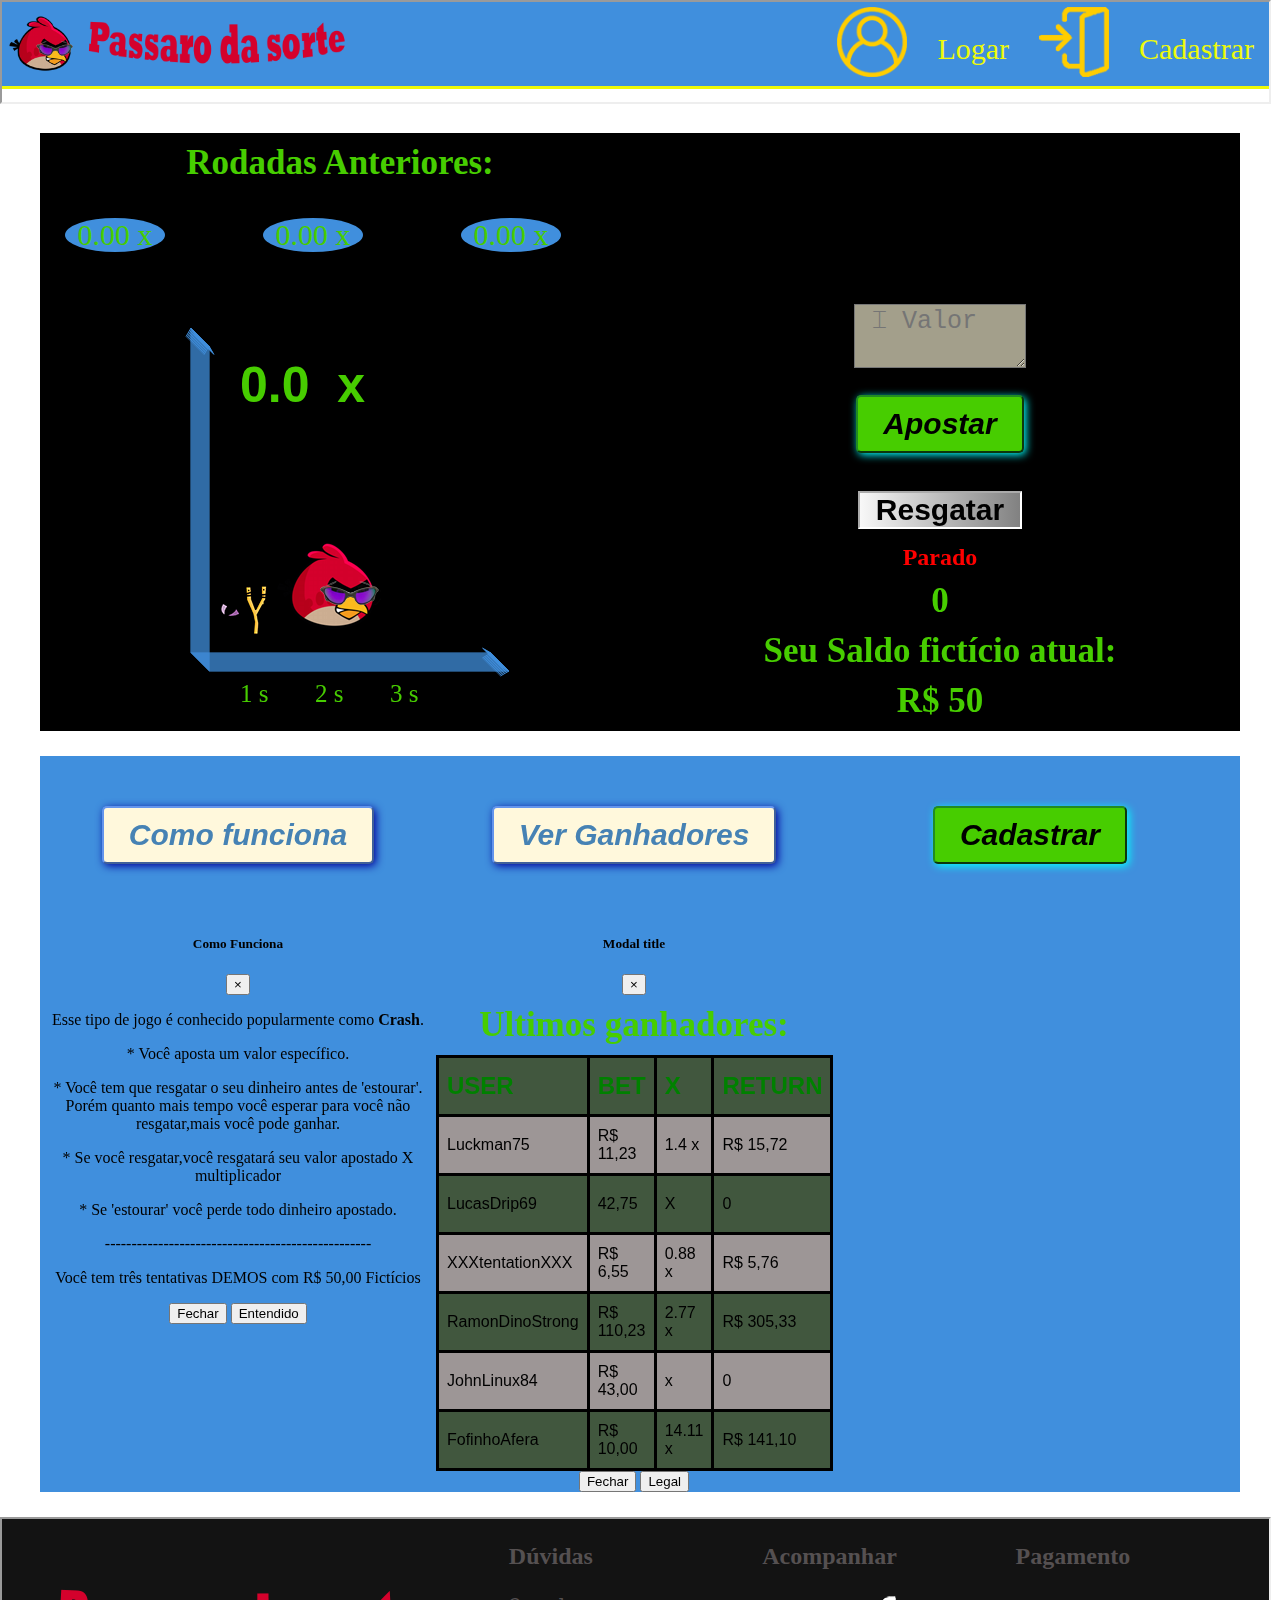
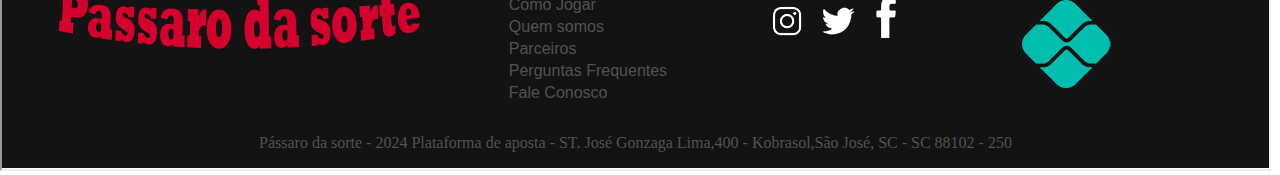
<file: index.html>
<!DOCTYPE html>
<html lang="pt-br">

<head>
    <meta charset="UTF-8">
    <meta name="viewport" content="width=device-width, initial-scale=1.0">

    <title>Passarinho da sorte</title>
    <link rel="icon" type="image/x-icon" href="img/logoPassaro.ico">

    <link rel="stylesheet" href="https://stackpath.bootstrapcdn.com/bootstrap/4.1.3/css/bootstrap.min.css"
        integrity="sha384-MCw98/SFnGE8fJT3GXwEOngsV7Zt27NXFoaoApmYm81iuXoPkFOJwJ8ERdknLPMO" crossorigin="anonymous">
    <link rel="stylesheet" type="text/css" href="style.css" media="screen" />
    <script src="https://code.jquery.com/jquery-3.2.1.slim.min.js"
        integrity="sha384-KJ3o2DKtIkvYIK3UENzmM7KCkRr/rE9/Qpg6aAZGJwFDMVNA/GpGFF93hXpG5KkN"
        crossorigin="anonymous"></script>
    <script src="https://cdn.jsdelivr.net/npm/popper.js@1.12.9/dist/umd/popper.min.js"
        integrity="sha384-ApNbgh9B+Y1QKtv3Rn7W3mgPxhU9K/ScQsAP7hUibX39j7fakFPskvXusvfa0b4Q"
        crossorigin="anonymous"></script>
    <script src="https://cdn.jsdelivr.net/npm/bootstrap@4.0.0/dist/js/bootstrap.min.js"
        integrity="sha384-JZR6Spejh4U02d8jOt6vLEHfe/JQGiRRSQQxSfFWpi1MquVdAyjUar5+76PVCmYl"
        crossorigin="anonymous"></script>
</head>

<body>

    <iframe src="header.html" style="height: 100px;
        width: 99%;"></iframe>
    <section>
        <article>
            <h1>Rodadas Anteriores:</h1>
            <div class="anteriores">
                <p id="mult1">0.00 x</p>
                <p id="mult2">0.00 x</p>
                <p id="mult3">0.00 x</p>
            </div>

            <img src="img/estilingue.png" style="display: none;">
            <img src="img/frames/frame0.png" style="display: none;">
            <img src="img/frames/frame1.png" style="display: none;">
            <img src="img/frames/frame2.png" style="display: none;">
            <img src="img/frames/frame3.png" style="display: none;">
            <img src="img/frames/frame4.png" style="display: none;">
            <img src="img/frames/frame5.png" style="display: none;">
            <img src="img/frames/frame6.png" style="display: none;">
            <img src="img/frames/frame7.png" style="display: none;">
            <img src="img/frames/frame8.png" style="display: none;">
            <img src="img/frames/frame9.png" style="display: none;">
            <img src="img/frames/frame10.png" style="display: none;">
            <img src="img/frames/frame11.png" style="display: none;">
            <img src="img/frames/frame12.png" style="display: none;">
            <img src="img/explosion.png" style="display: none;">


            <canvas id="myCanvas" width="500px" height="450px">

            </canvas>

        </article>
        <article style="margin-block-start: auto;">
            <textarea placeholder=" ⌶ Valor" rows="2" cols="10" id="inValor" required type="number"></textarea>
            <br> <br>
            <button type="button" class="btnVerde" id="apostar">Apostar</button>
            <br> <br>
            <button type="button" class="btnCinza" id="resgatar">Resgatar</button>
            <h2 id="statusDinheiro">Parado</h2>
            <h1 id="valorGanhado">0</h1>
            <h1>Seu Saldo fictício atual:</h1>
            <h1 id="inSaldo">R$ 50</h1>

        </article>
    </section>

    <section class="aposta">
        <div>

            <button type="button" class="btnMeio" id="comoFunciona" data-toggle="modal" data-target="#comoJogar">Como
                funciona</button>

            <div class="modal fade" id="comoJogar" tabindex="-1" role="dialog" aria-labelledby="comoJogarLabel"
                aria-hidden="true">
                <div class="modal-dialog" role="document">
                    <div class="modal-content">
                        <div class="modal-header">
                            <h5 class="modal-title" id="comoJogarLabel">Como Funciona</h5>
                            <button type="button" class="close" data-dismiss="modal" aria-label="Close">
                                <span aria-hidden="true">&times;</span>
                            </button>
                        </div>
                        <div class="modal-body">
                            <p>Esse tipo de jogo é conhecido popularmente como <b>Crash</b>.</p>
                            <p>* Você aposta um valor específico.</p>
                            <p>* Você tem que resgatar o seu dinheiro antes de 'estourar'.
                                Porém quanto mais tempo você esperar para você não resgatar,mais você pode ganhar.
                            </p>

                            <p>* Se você resgatar,você resgatará seu valor apostado X multiplicador</p>
                            <p>* Se 'estourar' você perde todo dinheiro apostado.</p>
                            <p>--------------------------------------------------</p>
                            <p>Você tem três tentativas DEMOS com R$ 50,00 Fictícios</p>
                        </div>
                        <div class="modal-footer">
                            <button type="button" class="btn btn-secondary" data-dismiss="modal">Fechar</button>
                            <button type="button" class="btn btn-primary" data-dismiss="modal">Entendido</button>
                        </div>
                    </div>
                </div>
            </div>
        </div>
        <div>
            <button type="button" class="btnMeio" id="comoFunciona" data-toggle="modal" data-target="#modalGanhadores">Ver Ganhadores</button>
           

            <!-- Modal -->
            <div class="modal fade" id="modalGanhadores" tabindex="-1" role="dialog" aria-labelledby="modalGanhadoreslLabel"
                aria-hidden="true">
                <div class="modal-dialog" role="document">
                    <div class="modal-content">
                        <div class="modal-header">
                            <h5 class="modal-title" id="modalGanhadoresLabel">Modal title</h5>
                            <button type="button" class="close" data-dismiss="modal" aria-label="Close">
                                <span aria-hidden="true">&times;</span>
                            </button>
                        </div>
                        <div class="modal-body">
                            <h1 >Ultimos ganhadores:</h1>
                            <table >
                                <tr class="tituloTabela" >
                                    <th s>USER</th>
                                    <th>BET</th>
                                    <th>X</th>
                                    <th>RETURN</th>
                                </tr>
                                <tr>
                                    <td>Luckman75</td>
                                    <td>R$ 11,23</td>
                                    <td>1.4 x</td>
                                    <td>R$ 15,72</td>
                                </tr>
                                <tr>
                                    <td>LucasDrip69</td>
                                    <td>42,75</td>
                                    <td>X</td>
                                    <td>0</td>
                                </tr>
                                <tr>
                                    <td>XXXtentationXXX</td>
                                    <td>R$ 6,55</td>
                                    <td>0.88 x</td>
                                    <td>R$ 5,76</td>
                                </tr>
                                <tr>
                                    <td>RamonDinoStrong</td>
                                    <td>R$ 110,23</td>
                                    <td>2.77 x</td>
                                    <td>R$ 305,33</td>
                                </tr>
                                <tr>
                                    <td>JohnLinux84</td>
                                    <td>R$ 43,00</td>
                                    <td>x</td>
                                    <td>0</td>
                                </tr>
                                <tr>
                                    <td>FofinhoAfera</td>
                                    <td>R$ 10,00</td>
                                    <td>14.11 x</td>
                                    <td>R$ 141,10</td>
                                </tr>
                            </table>
                        </div>
                        <div class="modal-footer">
                            <button type="button" class="btn btn-secondary" data-dismiss="modal">Fechar</button>
                            <button type="button" class="btn btn-primary" data-dismiss="modal">Legal</button>
                        </div>
                    </div>
                </div>
            </div>

          

        </div>
        <div>
            <a href="registro.html"><button type="button" class="btnVerde" id="cadastrar">Cadastrar</button></a>
        </div>
    </section>

    <iframe src="footer.html" style="height: 250px;
        width: 99%;">
    </iframe>

    <script src="js/main.js"></script>
    <script src="js/canvas.js"></script>
</body>


</html>
</file>
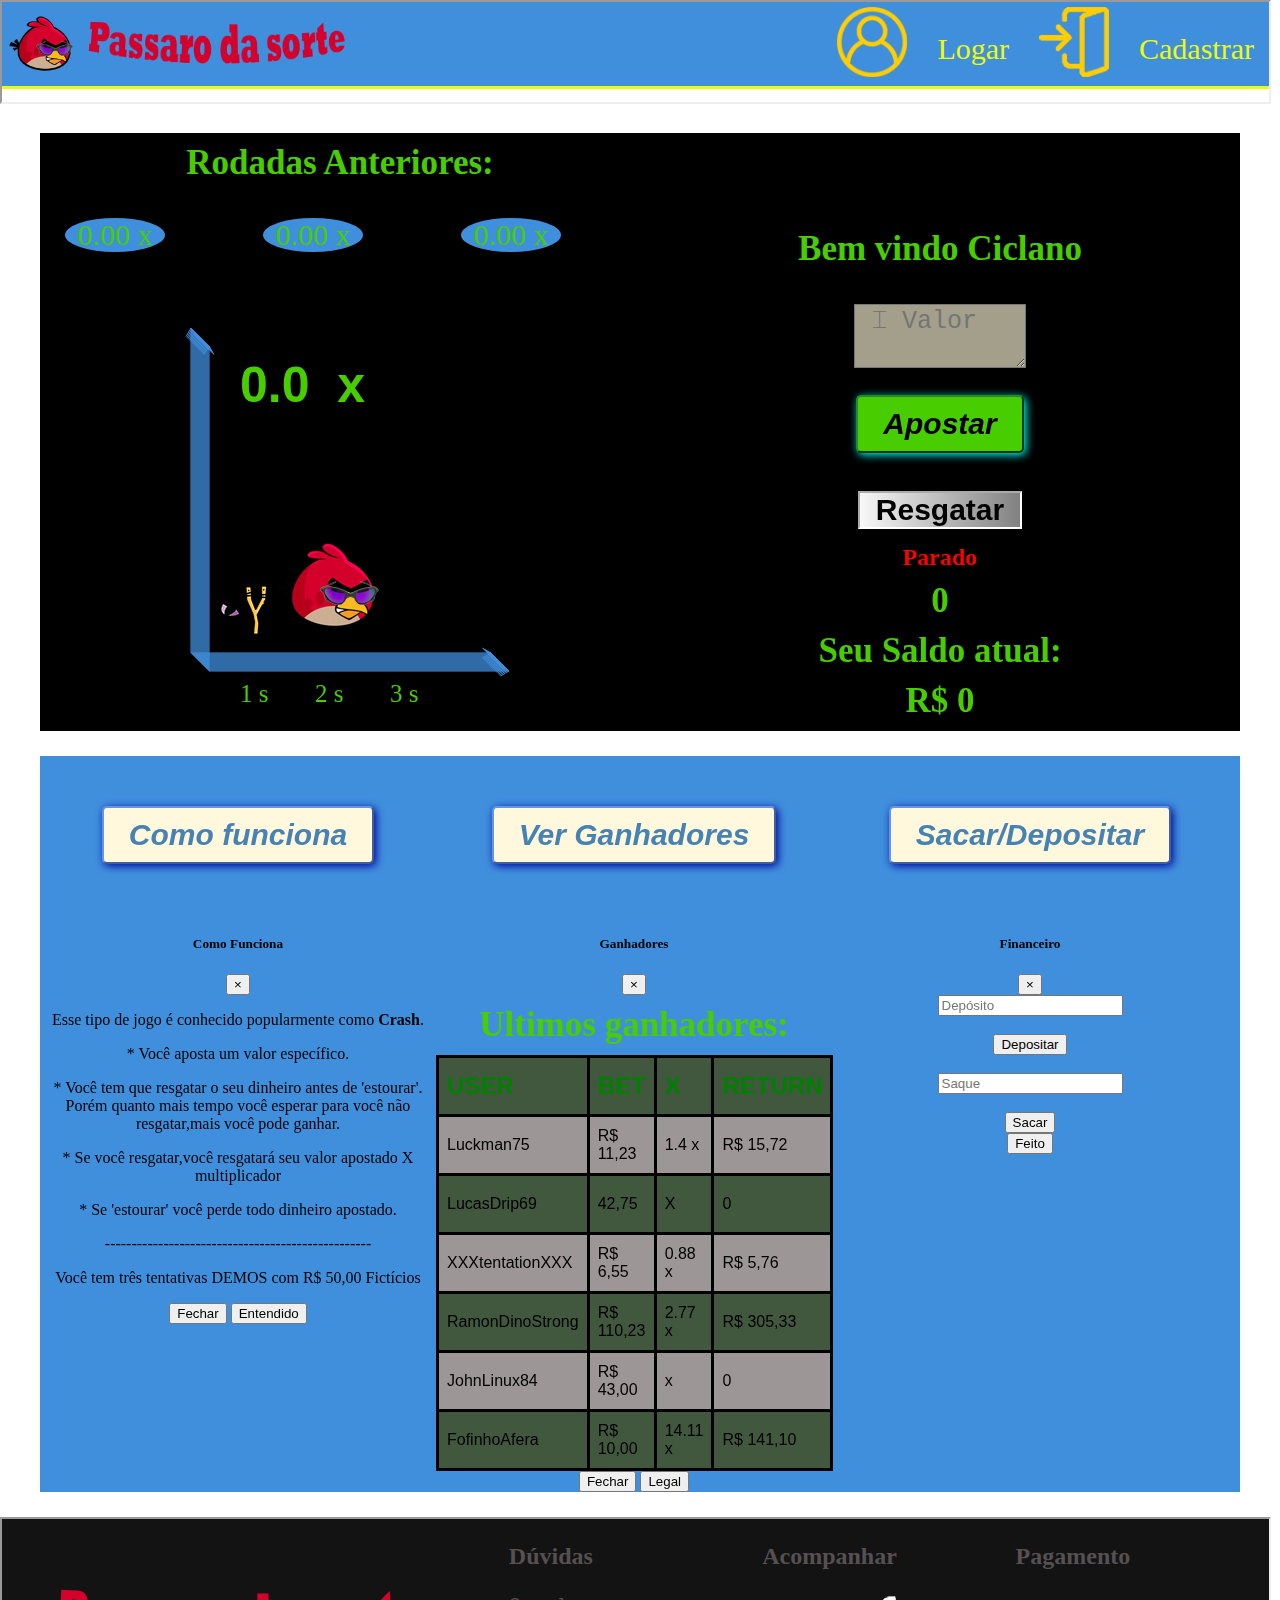
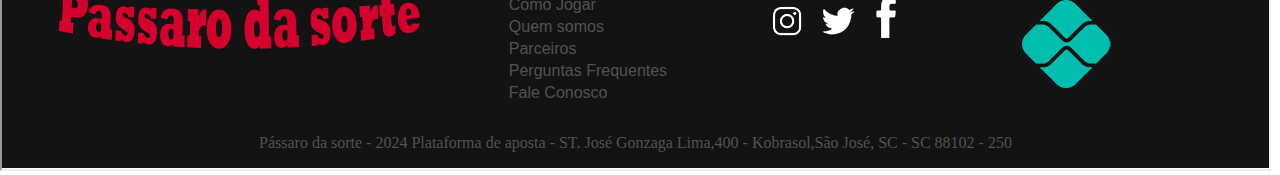
<file: logado.html>
<!DOCTYPE html>
<html lang="pt-br">

<head>
    <meta charset="UTF-8">
    <meta name="viewport" content="width=device-width, initial-scale=1.0">

    <title>Passarinho da sorte</title>
    <link rel="icon" type="image/x-icon" href="img/logoPassaro.ico">

    <link rel="stylesheet" href="https://stackpath.bootstrapcdn.com/bootstrap/4.1.3/css/bootstrap.min.css"
        integrity="sha384-MCw98/SFnGE8fJT3GXwEOngsV7Zt27NXFoaoApmYm81iuXoPkFOJwJ8ERdknLPMO" crossorigin="anonymous">
    <link rel="stylesheet" type="text/css" href="style.css" media="screen" />
    <script src="https://code.jquery.com/jquery-3.2.1.slim.min.js"
        integrity="sha384-KJ3o2DKtIkvYIK3UENzmM7KCkRr/rE9/Qpg6aAZGJwFDMVNA/GpGFF93hXpG5KkN"
        crossorigin="anonymous"></script>
    <script src="https://cdn.jsdelivr.net/npm/popper.js@1.12.9/dist/umd/popper.min.js"
        integrity="sha384-ApNbgh9B+Y1QKtv3Rn7W3mgPxhU9K/ScQsAP7hUibX39j7fakFPskvXusvfa0b4Q"
        crossorigin="anonymous"></script>
    <script src="https://cdn.jsdelivr.net/npm/bootstrap@4.0.0/dist/js/bootstrap.min.js"
        integrity="sha384-JZR6Spejh4U02d8jOt6vLEHfe/JQGiRRSQQxSfFWpi1MquVdAyjUar5+76PVCmYl"
        crossorigin="anonymous"></script>
</head>

<body>

    <iframe src="header.html" style="height: 100px;
        width: 99%;"></iframe>
    <section>
        <article>
            <h1>Rodadas Anteriores:</h1>
            <div class="anteriores">
                <p id="mult1">0.00 x</p>
                <p id="mult2">0.00 x</p>
                <p id="mult3">0.00 x</p>
            </div>

            <img src="img/estilingue.png" style="display: none;">
            <img src="img/frames/frame0.png" style="display: none;">
            <img src="img/frames/frame1.png" style="display: none;">
            <img src="img/frames/frame2.png" style="display: none;">
            <img src="img/frames/frame3.png" style="display: none;">
            <img src="img/frames/frame4.png" style="display: none;">
            <img src="img/frames/frame5.png" style="display: none;">
            <img src="img/frames/frame6.png" style="display: none;">
            <img src="img/frames/frame7.png" style="display: none;">
            <img src="img/frames/frame8.png" style="display: none;">
            <img src="img/frames/frame9.png" style="display: none;">
            <img src="img/frames/frame10.png" style="display: none;">
            <img src="img/frames/frame11.png" style="display: none;">
            <img src="img/frames/frame12.png" style="display: none;">
            <img src="img/explosion.png" style="display: none;">


            <canvas id="myCanvas" width="500px" height="450px">

            </canvas>

        </article>
        <article style="margin-block-start: auto;">
            <h1 id="mudarNome">Bem vindo Ciclano</h1>
            <textarea placeholder=" ⌶ Valor" rows="2" cols="10" id="inValor" required type="number"></textarea>
            <br> <br>
            <button type="button" class="btnVerde" id="apostar">Apostar</button>
            <br> <br>
            <button type="button" class="btnCinza" id="resgatar">Resgatar</button>
            <h2 id="statusDinheiro">Parado</h2>
            <h1 id="valorGanhado">0</h1>
            <h1>Seu Saldo atual:</h1>
            <h1 id="inSaldoAtual">R$ 0 </h1>

        </article>
    </section>

    <section class="aposta">
        <div>

            <button type="button" class="btnMeio" data-toggle="modal" data-target="#comoJogar">Como
                funciona</button>

            <div class="modal fade" id="comoJogar" tabindex="-1" role="dialog" aria-labelledby="comoJogarLabel"
                aria-hidden="true">
                <div class="modal-dialog" role="document">
                    <div class="modal-content">
                        <div class="modal-header">
                            <h5 class="modal-title" id="comoJogarLabel">Como Funciona</h5>
                            <button type="button" class="close" data-dismiss="modal" aria-label="Close">
                                <span aria-hidden="true">&times;</span>
                            </button>
                        </div>
                        <div class="modal-body">
                            <p>Esse tipo de jogo é conhecido popularmente como <b>Crash</b>.</p>
                            <p>* Você aposta um valor específico.</p>
                            <p>* Você tem que resgatar o seu dinheiro antes de 'estourar'.
                                Porém quanto mais tempo você esperar para você não resgatar,mais você pode ganhar.
                            </p>

                            <p>* Se você resgatar,você resgatará seu valor apostado X multiplicador</p>
                            <p>* Se 'estourar' você perde todo dinheiro apostado.</p>
                            <p>--------------------------------------------------</p>
                            <p>Você tem três tentativas DEMOS com R$ 50,00 Fictícios</p>
                        </div>
                        <div class="modal-footer">
                            <button type="button" class="btn btn-secondary" data-dismiss="modal">Fechar</button>
                            <button type="button" class="btn btn-primary" data-dismiss="modal">Entendido</button>
                        </div>
                    </div>
                </div>
            </div>
        </div>
        <div>
            <button type="button" class="btnMeio" id="comoFunciona" data-toggle="modal"
                data-target="#modalGanhadores">Ver Ganhadores</button>


            <!-- Modal -->
            <div class="modal fade" id="modalGanhadores" tabindex="-1" role="dialog"
                aria-labelledby="modalGanhadoreslLabel" aria-hidden="true">
                <div class="modal-dialog" role="document">
                    <div class="modal-content">
                        <div class="modal-header">
                            <h5 class="modal-title" id="modalGanhadoresLabel">Ganhadores</h5>
                            <button type="button" class="close" data-dismiss="modal" aria-label="Close">
                                <span aria-hidden="true">&times;</span>
                            </button>
                        </div>
                        <div class="modal-body">
                            <h1>Ultimos ganhadores:</h1>
                            <table>
                                <tr class="tituloTabela">
                                    <th s>USER</th>
                                    <th>BET</th>
                                    <th>X</th>
                                    <th>RETURN</th>
                                </tr>
                                <tr>
                                    <td>Luckman75</td>
                                    <td>R$ 11,23</td>
                                    <td>1.4 x</td>
                                    <td>R$ 15,72</td>
                                </tr>
                                <tr>
                                    <td>LucasDrip69</td>
                                    <td>42,75</td>
                                    <td>X</td>
                                    <td>0</td>
                                </tr>
                                <tr>
                                    <td>XXXtentationXXX</td>
                                    <td>R$ 6,55</td>
                                    <td>0.88 x</td>
                                    <td>R$ 5,76</td>
                                </tr>
                                <tr>
                                    <td>RamonDinoStrong</td>
                                    <td>R$ 110,23</td>
                                    <td>2.77 x</td>
                                    <td>R$ 305,33</td>
                                </tr>
                                <tr>
                                    <td>JohnLinux84</td>
                                    <td>R$ 43,00</td>
                                    <td>x</td>
                                    <td>0</td>
                                </tr>
                                <tr>
                                    <td>FofinhoAfera</td>
                                    <td>R$ 10,00</td>
                                    <td>14.11 x</td>
                                    <td>R$ 141,10</td>
                                </tr>
                            </table>
                        </div>
                        <div class="modal-footer">
                            <button type="button" class="btn btn-secondary" data-dismiss="modal">Fechar</button>
                            <button type="button" class="btn btn-primary" data-dismiss="modal">Legal</button>
                        </div>
                    </div>
                </div>
            </div>



        </div>
        <div>
            <button type="button" class="btnMeio" data-toggle="modal"
                data-target="#sacarDepositar">Sacar/Depositar</button>

            <div class="modal fade" id="sacarDepositar" tabindex="-1" role="dialog"
                aria-labelledby="sacarDepositarLabel" aria-hidden="true">
                <div class="modal-dialog" role="document">
                    <div class="modal-content">
                        <div class="modal-header">
                            <h5 class="modal-title" id="sacarDepositarLabel">Financeiro</h5>
                            <button type="button" class="close" data-dismiss="modal" aria-label="Close">
                                <span aria-hidden="true">&times;</span>
                            </button>
                        </div>
                        <div class="modal-body">

                            <input step=".01" placeholder="Depósito" rows="2" cols="10" type="number"
                             id="depValor"  required>
                            <br>
                            <br>

                            <button type="button" class="btn btn-secondary" id="depositarBtn">Depositar</button>
                            <br><br>
                            <input placeholder="Saque" rows="2" cols="10" type="number" id="saqValor" required>
                            <br><br>
                            <button type="button" class="btn btn-primary" id="sacarBtn">Sacar</button>

                        </div>
                        <div class="modal-footer">

                            <button type="button" class="btn btn-danger" data-dismiss="modal">Feito</button>
                        </div>
                    </div>
                </div>
            </div>
        </div>
    </section>

    <iframe src="footer.html" style="height: 250px;
        width: 99%;">
    </iframe>

    <script src="js/main.js"></script>
    <script src="js/canvas.js"></script>
    <script src="js/logado.js"></script>
</body>


</html>
</file>
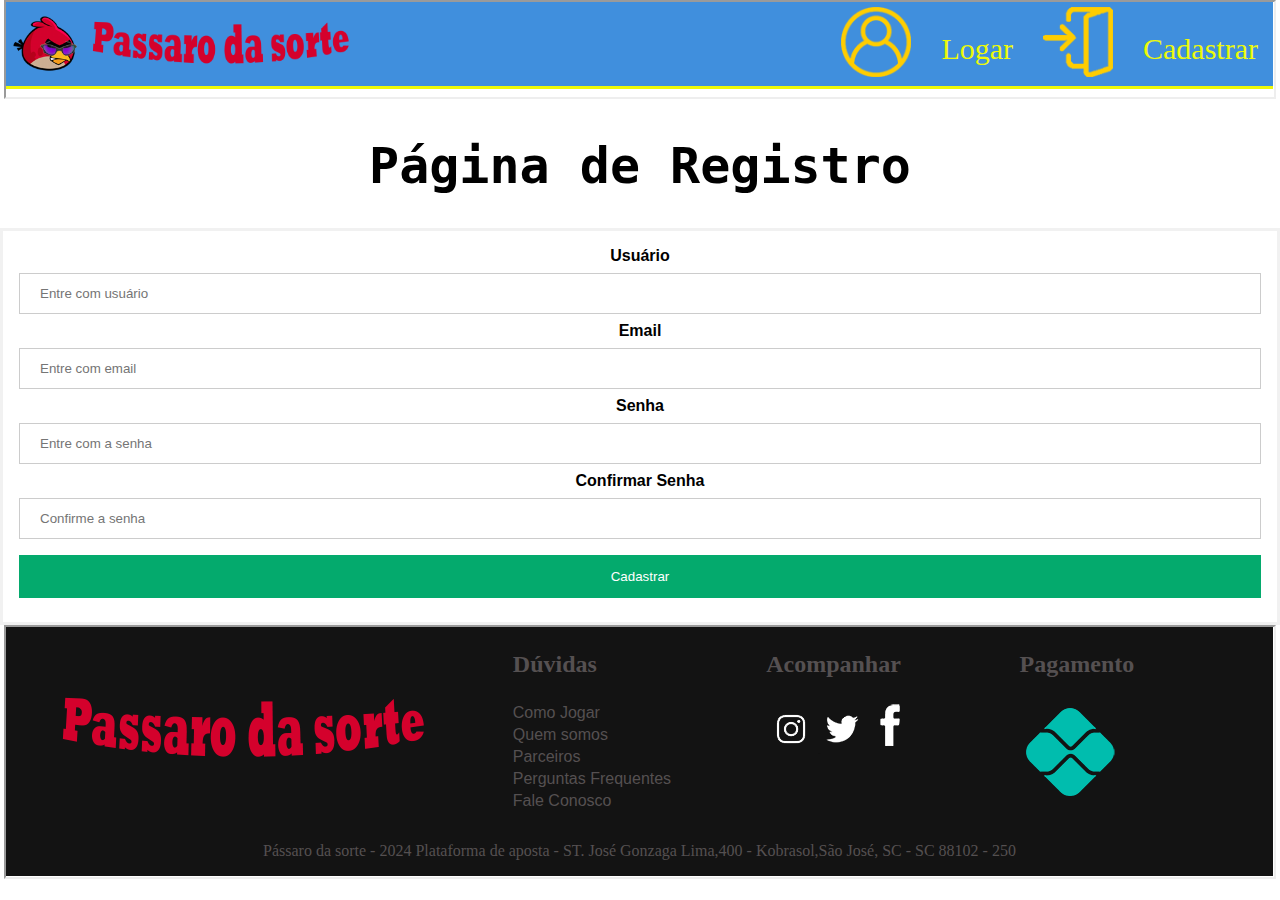
<file: registro.html>
<!DOCTYPE html>
<html lang="pt-br">

<head>
  <meta charset="UTF-8">
  <meta name="viewport" content="width=device-width, initial-scale=1.0">
  <link rel="stylesheet" type="text/css" href="style.css" media="screen" />
  <link rel="stylesheet" type="text/css" href="secundarias.css" media="screen" />
  <link rel="icon" type="image/x-icon" href="img/logoPassaro.ico">

  <title>Registro</title>
</head>

<body>
  <iframe src="header.html" style="height: 95px;
    width: 99%;">
  </iframe>

  <h1>Página de Registro</h1>

  <form>

    <div class="container">
      <label for="uname"><b>Usuário</b></label>
      <input type="text" placeholder="Entre com usuário"  id="inUsuario" name="text" pattern="[a-zA-Z0-9]+" required>

      <label for="uname"><b>Email</b></label>
      <input type="text" placeholder="Entre com email" name="uname"  id="inEmail" required>

      <label for="psw" ><b>Senha</b></label>
      <input type="password" placeholder="Entre com a senha" name="psw" id="inSenha" required>

      <label for="psw" ><b>Confirmar Senha</b></label>
      <input type="password" placeholder="Confirme a senha" name="psw" id="inConfirmar" required>

      <button type="submit" id="cadastrarBtn">Cadastrar</button>

    </div>

  </form>

  <iframe src="footer.html" style="height: 250px;
    width: 99%;">
  </iframe>
</body>
<script src="js/validacao.js"></script>

</html>
</file>
<file: style.css>
body {
  margin: 0;
}
header {
  background-color: #408FDD;
  border-bottom: solid;
  border-bottom-color: #EDFA09;
}
h2 {
  margin: 0 0;
  color:red;
}
header a {
  color: #EDFA09;
  text-decoration: none;
  
  font-size: 30px;
}

header img {
  margin: 5px 0px;
  height: 70px;
}

.flutuar {
  float: right;
  display: flex;
}

.flutuar a {
  margin: 0px 15px;
}

section {
  background-color: black;
  display: grid;
  grid-template-columns: 50% 50%;
  margin: 25px 40px;
  text-align: center;
}

section h1 {
  color: rgb(71, 205, 0);
  font-size: 35px;
  margin: 10px;
  text-align: center;
}

article p {
  color: rgb(71, 205, 0);
  border-radius: 50%;
  text-align: center;
  background-color: #408FDD;
}

.anteriores {
  display: grid;
  grid-template-columns: 33% 33% 33%;
}

.anteriores p {
  margin: 25px;
  font-size: 30px;
  width: 100px;
}

canvas {
  margin: 0 15px;

}

table {
  font-family: arial, sans-serif;
  border-collapse: collapse;
  background-color: rgb(65, 87, 62);
}

td,
th {
  border: 3px solid black;
  text-align: left;
  padding: 8px;
  height: 40px;
}

tr:nth-child(even) {
  background-color: rgb(157, 150, 150);
  ;
}

.tituloTabela {
  color: green;
  font-size: x-large;
}

.aposta {
  background-color: #408FDD;
  display: grid;
  grid-template-columns: 33% 33% 33%;
  
  text-align: center;
}

textarea {
    background-color: #A39F8B;
    margin-top: 25px;
    text-align: center;
    font-size: 25px;
    text-align: left;
}

.btnVerde {
  font-size: 30px;
  background-color: rgb(71, 205, 0);
  padding: 10px 25px;
  margin: 5px 0px;
  font-weight: bold;
  font-style: italic;
  border-color: forestgreen;
  border-radius:5px;
  box-shadow: 2px 2px 8px rgba(0, 255, 255, 1);
  cursor: pointer;
  
}
.btnMeio{
  font-size: 30px;
    background-color: cornsilk;
    padding: 10px 25px;
    margin: 5px 0px;
    font-weight: bold;
    font-style: italic;
    color: steelblue;
    border-color: cornflowerblue;
    border-radius: 5px;
    box-shadow: 2px 2px 8px rgba(0, 0, 155, 1);
    cursor: pointer;
}
.aposta .btnVerde,.aposta .btnMeio {
  margin: 50px 0px;
}
.btnCinza {
  font-size: 30px;
  border-style: inset;
    padding: 0px 16px;
    margin: 15px 0px;
    font-weight: bold;
    background: linear-gradient(to LEFT, #818181, #F8F8F8);
    border-color: white;
    cursor: pointer;
}

footer {
  background-color: rgb(19, 19, 19);
  display: grid;
}
h3 {
  color: #555051;
  font-size: x-large;
  font-weight: bolder;
}
footer a {
  text-decoration: none;
  display: block;
  color: #555051;
  padding: 2px 0px;
  font-family: arial;
}
footer p {
  text-align: center;
  color: #555051;
}
.grupoRodape{
  display: grid;
  grid-template-columns: 40% 20% 20% 20%;
}
</file>
<file: secundarias.css>
body {
    font-family: Arial, Helvetica, sans-serif;
    text-align: center;
}
h1 {
    font-size: 50px;
    font-family: monospace;
}
h2 {
    font-size: 30px;
}
h3 {
    font-size: 20px;
}
p {
    padding: 0px 20%;
    letter-spacing: 2px;
}
Textarea{
    background-color: white;
}
form {
    border: 3px solid #f1f1f1;
}

input[type=text],
input[type=password] {
    width: 100%;
    padding: 12px 20px;
    margin: 8px 0;
    display: inline-block;
    border: 1px solid #ccc;
    box-sizing: border-box;
}

button {
    background-color: #04AA6D;
    color: white;
    padding: 14px 20px;
    margin: 8px 0;
    border: none;
    cursor: pointer;
    width: 100%;
}

button:hover {
    opacity: 0.8;
}

.cancelbtn {
    width: auto;
    padding: 10px 18px;
    background-color: #f44336;
}

.imgcontainer {
    text-align: center;
    margin: 24px 0 12px 0;
}

img.avatar {
    width: 15%;
    border-radius: 50%;
}

.container {
    padding: 16px;
}

span.psw {
    float: right;
    padding-top: 16px;
}

/* Change styles for span and cancel button on extra small screens */
@media screen and (max-width: 300px) {
    span.psw {
        display: block;
        float: none;
    }

    .cancelbtn {
        width: 100%;
    }
}
</file>
